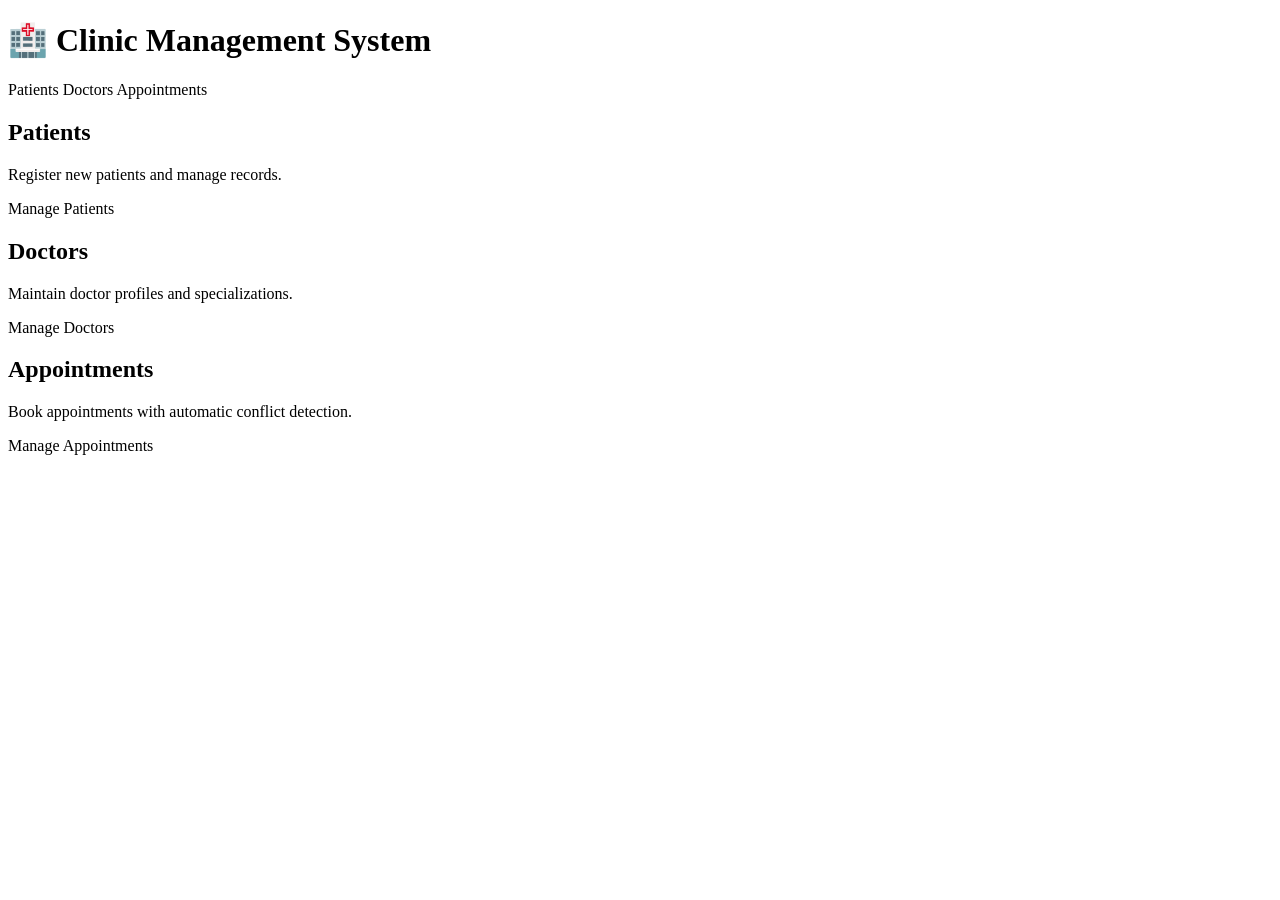
<file: clinic-management-system/src/main/resources/templates/index.html>
<!DOCTYPE html>
<html lang="en" xmlns:th="http://www.thymeleaf.org">
<head>
    <meta charset="UTF-8">
    <title>Clinic Management System</title>
    <link rel="stylesheet" th:href="@{/css/style.css}">
</head>
<body>
<header class="navbar">
    <h1>🏥 Clinic Management System</h1>
    <nav>
        <a th:href="@{/patients}">Patients</a>
        <a th:href="@{/doctors}">Doctors</a>
        <a th:href="@{/appointments}">Appointments</a>
    </nav>
</header>

<main class="dashboard">
    <div class="card">
        <h2>Patients</h2>
        <p>Register new patients and manage records.</p>
        <a class="btn" th:href="@{/patients}">Manage Patients</a>
    </div>
    <div class="card">
        <h2>Doctors</h2>
        <p>Maintain doctor profiles and specializations.</p>
        <a class="btn" th:href="@{/doctors}">Manage Doctors</a>
    </div>
    <div class="card">
        <h2>Appointments</h2>
        <p>Book appointments with automatic conflict detection.</p>
        <a class="btn" th:href="@{/appointments}">Manage Appointments</a>
    </div>
</main>
</body>
</html>
</file>
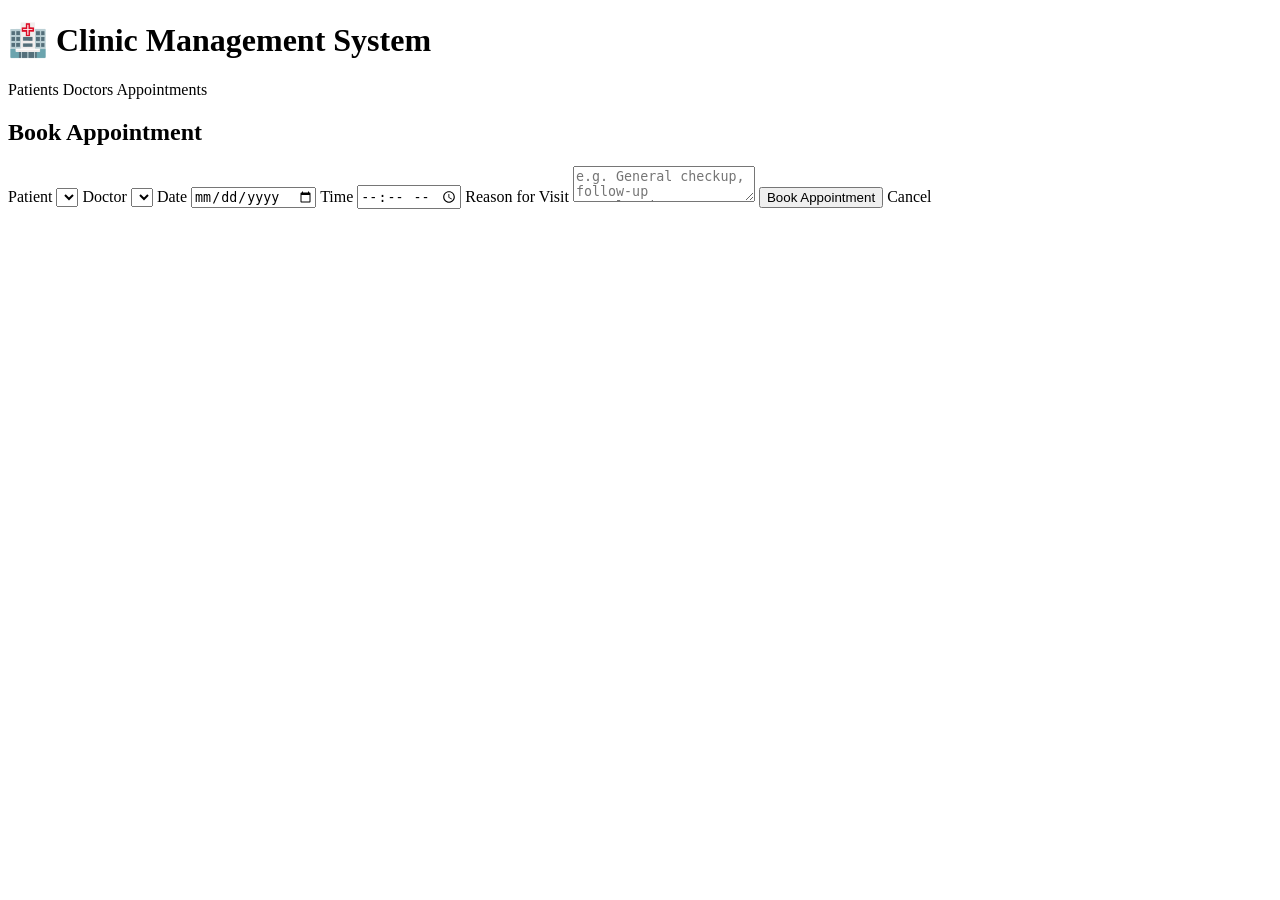
<file: clinic-management-system/src/main/resources/templates/appointment_form.html>
<!DOCTYPE html>
<html lang="en" xmlns:th="http://www.thymeleaf.org">
<head>
    <meta charset="UTF-8">
    <title>Book Appointment</title>
    <link rel="stylesheet" th:href="@{/css/style.css}">
</head>
<body>
<header class="navbar">
    <h1>🏥 Clinic Management System</h1>
    <nav>
        <a th:href="@{/patients}">Patients</a>
        <a th:href="@{/doctors}">Doctors</a>
        <a th:href="@{/appointments}">Appointments</a>
    </nav>
</header>

<main class="content">
    <h2>Book Appointment</h2>

    <p class="error" th:if="${error}" th:text="${error}"></p>

    <form th:action="@{/appointments/save}" method="post" class="form">
        <label>Patient</label>
        <select name="patientId" required>
            <option th:each="p : ${patients}" th:value="${p.id}" th:text="${p.name}"></option>
        </select>

        <label>Doctor</label>
        <select name="doctorId" required>
            <option th:each="d : ${doctors}" th:value="${d.id}"
                    th:text="${d.name} + ' (' + ${d.specialization} + ')'"></option>
        </select>

        <label>Date</label>
        <input type="date" name="appointmentDate" required>

        <label>Time</label>
        <input type="time" name="appointmentTime" required>

        <label>Reason for Visit</label>
        <textarea name="reason" placeholder="e.g. General checkup, follow-up consultation"></textarea>

        <button type="submit" class="btn">Book Appointment</button>
        <a th:href="@{/appointments}" class="btn secondary">Cancel</a>
    </form>
</main>
</body>
</html>
</file>
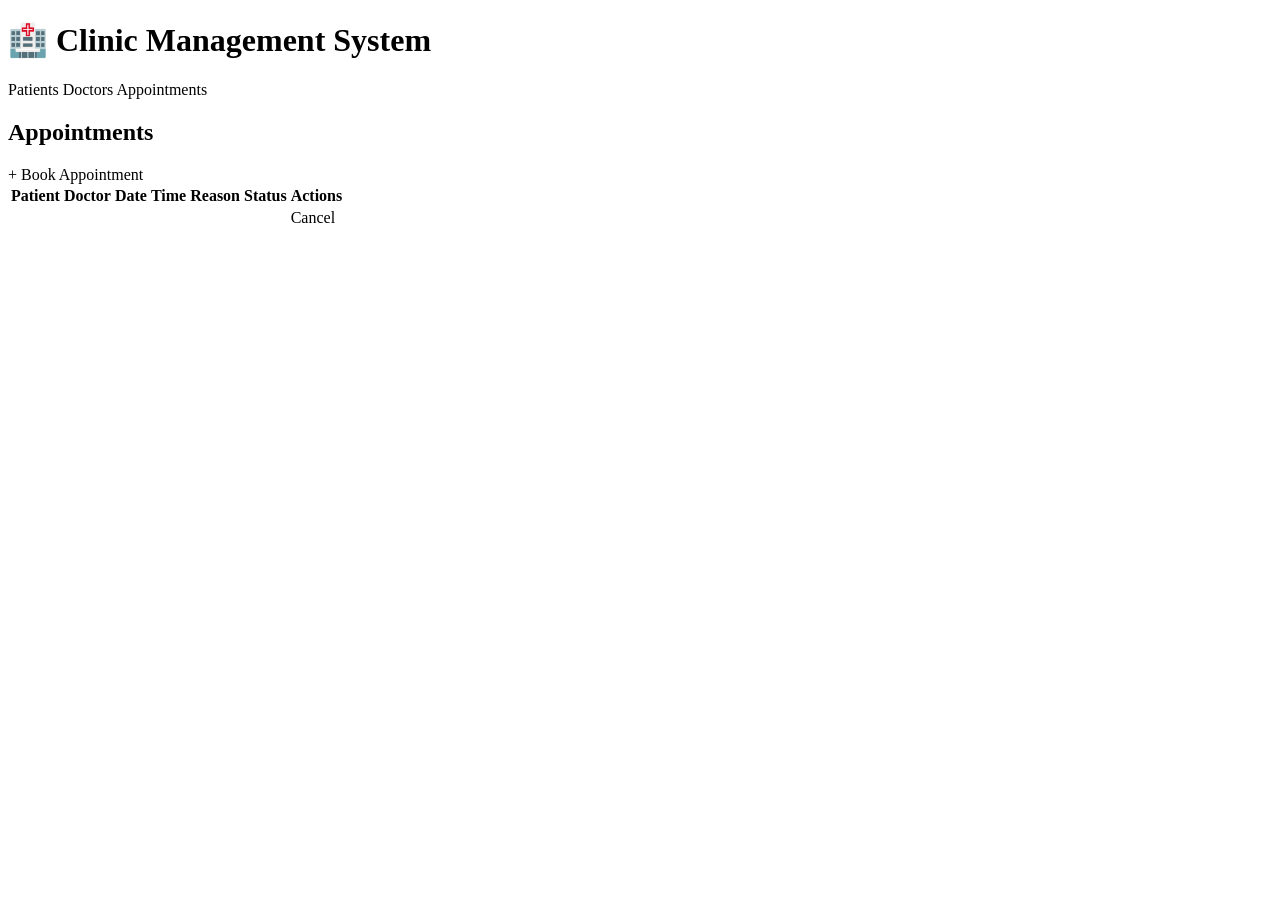
<file: clinic-management-system/src/main/resources/templates/appointments.html>
<!DOCTYPE html>
<html lang="en" xmlns:th="http://www.thymeleaf.org">
<head>
    <meta charset="UTF-8">
    <title>Appointments</title>
    <link rel="stylesheet" th:href="@{/css/style.css}">
</head>
<body>
<header class="navbar">
    <h1>🏥 Clinic Management System</h1>
    <nav>
        <a th:href="@{/patients}">Patients</a>
        <a th:href="@{/doctors}">Doctors</a>
        <a th:href="@{/appointments}">Appointments</a>
    </nav>
</header>

<main class="content">
    <div class="content-header">
        <h2>Appointments</h2>
        <a class="btn" th:href="@{/appointments/new}">+ Book Appointment</a>
    </div>

    <table>
        <thead>
        <tr>
            <th>Patient</th>
            <th>Doctor</th>
            <th>Date</th>
            <th>Time</th>
            <th>Reason</th>
            <th>Status</th>
            <th>Actions</th>
        </tr>
        </thead>
        <tbody>
        <tr th:each="appt : ${appointments}">
            <td th:text="${appt.patient.name}"></td>
            <td th:text="${appt.doctor.name}"></td>
            <td th:text="${appt.appointmentDate}"></td>
            <td th:text="${appt.appointmentTime}"></td>
            <td th:text="${appt.reason}"></td>
            <td th:text="${appt.status}"></td>
            <td>
                <a th:href="@{/appointments/delete/{id}(id=${appt.id})}"
                   onclick="return confirm('Cancel this appointment?');">Cancel</a>
            </td>
        </tr>
        </tbody>
    </table>
</main>
</body>
</html>
</file>
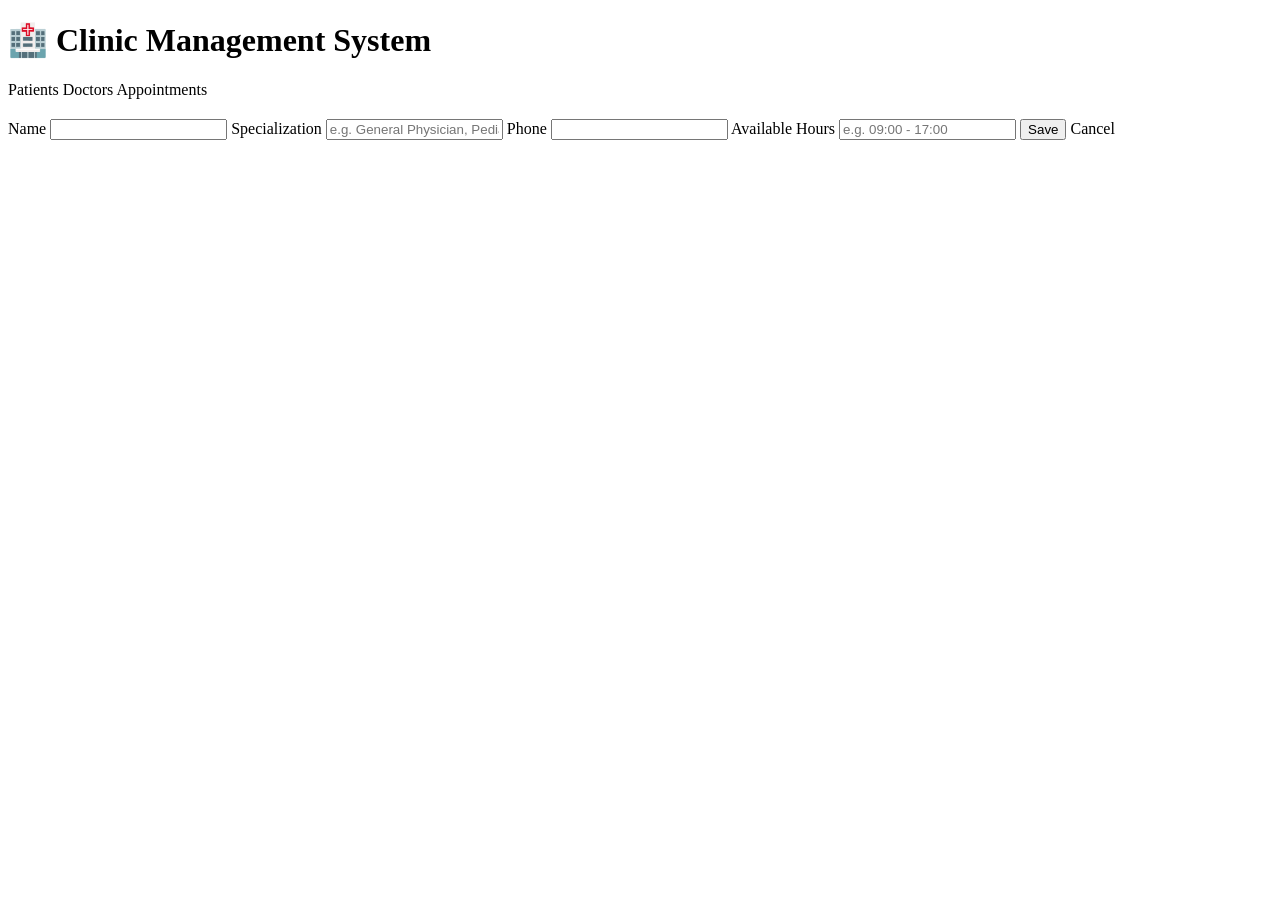
<file: clinic-management-system/src/main/resources/templates/doctor_form.html>
<!DOCTYPE html>
<html lang="en" xmlns:th="http://www.thymeleaf.org">
<head>
    <meta charset="UTF-8">
    <title>Doctor Form</title>
    <link rel="stylesheet" th:href="@{/css/style.css}">
</head>
<body>
<header class="navbar">
    <h1>🏥 Clinic Management System</h1>
    <nav>
        <a th:href="@{/patients}">Patients</a>
        <a th:href="@{/doctors}">Doctors</a>
        <a th:href="@{/appointments}">Appointments</a>
    </nav>
</header>

<main class="content">
    <h2 th:text="${doctor.id} != null ? 'Edit Doctor' : 'Add Doctor'"></h2>

    <form th:action="@{/doctors/save}" th:object="${doctor}" method="post" class="form">
        <input type="hidden" th:field="*{id}">

        <label>Name</label>
        <input type="text" th:field="*{name}" required>
        <span class="error" th:if="${#fields.hasErrors('name')}" th:errors="*{name}"></span>

        <label>Specialization</label>
        <input type="text" th:field="*{specialization}" required placeholder="e.g. General Physician, Pediatrician">
        <span class="error" th:if="${#fields.hasErrors('specialization')}" th:errors="*{specialization}"></span>

        <label>Phone</label>
        <input type="text" th:field="*{phone}">

        <label>Available Hours</label>
        <input type="text" th:field="*{availableHours}" placeholder="e.g. 09:00 - 17:00">

        <button type="submit" class="btn">Save</button>
        <a th:href="@{/doctors}" class="btn secondary">Cancel</a>
    </form>
</main>
</body>
</html>
</file>
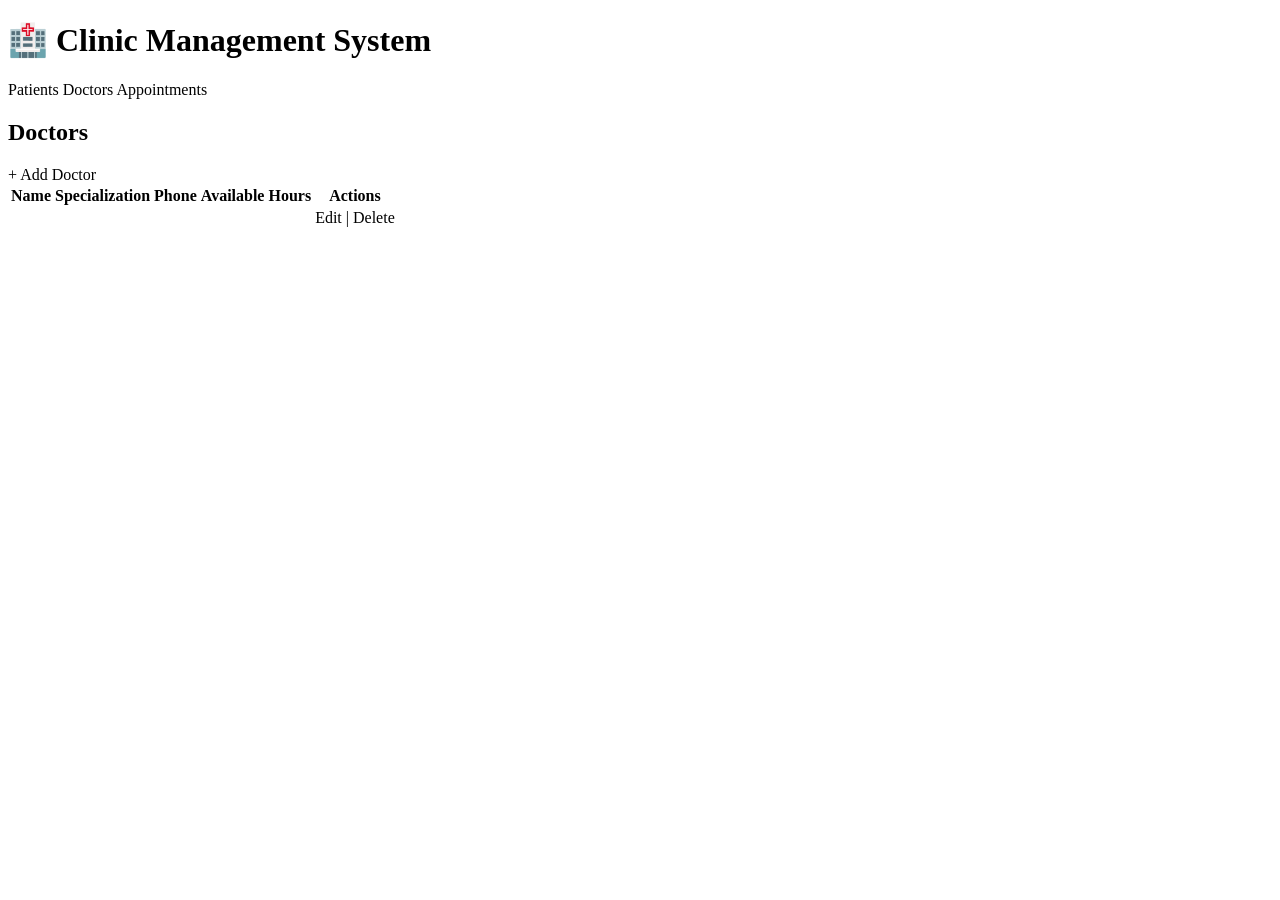
<file: clinic-management-system/src/main/resources/templates/doctors.html>
<!DOCTYPE html>
<html lang="en" xmlns:th="http://www.thymeleaf.org">
<head>
    <meta charset="UTF-8">
    <title>Doctors</title>
    <link rel="stylesheet" th:href="@{/css/style.css}">
</head>
<body>
<header class="navbar">
    <h1>🏥 Clinic Management System</h1>
    <nav>
        <a th:href="@{/patients}">Patients</a>
        <a th:href="@{/doctors}">Doctors</a>
        <a th:href="@{/appointments}">Appointments</a>
    </nav>
</header>

<main class="content">
    <div class="content-header">
        <h2>Doctors</h2>
        <a class="btn" th:href="@{/doctors/new}">+ Add Doctor</a>
    </div>

    <table>
        <thead>
        <tr>
            <th>Name</th>
            <th>Specialization</th>
            <th>Phone</th>
            <th>Available Hours</th>
            <th>Actions</th>
        </tr>
        </thead>
        <tbody>
        <tr th:each="doctor : ${doctors}">
            <td th:text="${doctor.name}"></td>
            <td th:text="${doctor.specialization}"></td>
            <td th:text="${doctor.phone}"></td>
            <td th:text="${doctor.availableHours}"></td>
            <td>
                <a th:href="@{/doctors/edit/{id}(id=${doctor.id})}">Edit</a> |
                <a th:href="@{/doctors/delete/{id}(id=${doctor.id})}"
                   onclick="return confirm('Delete this doctor?');">Delete</a>
            </td>
        </tr>
        </tbody>
    </table>
</main>
</body>
</html>
</file>
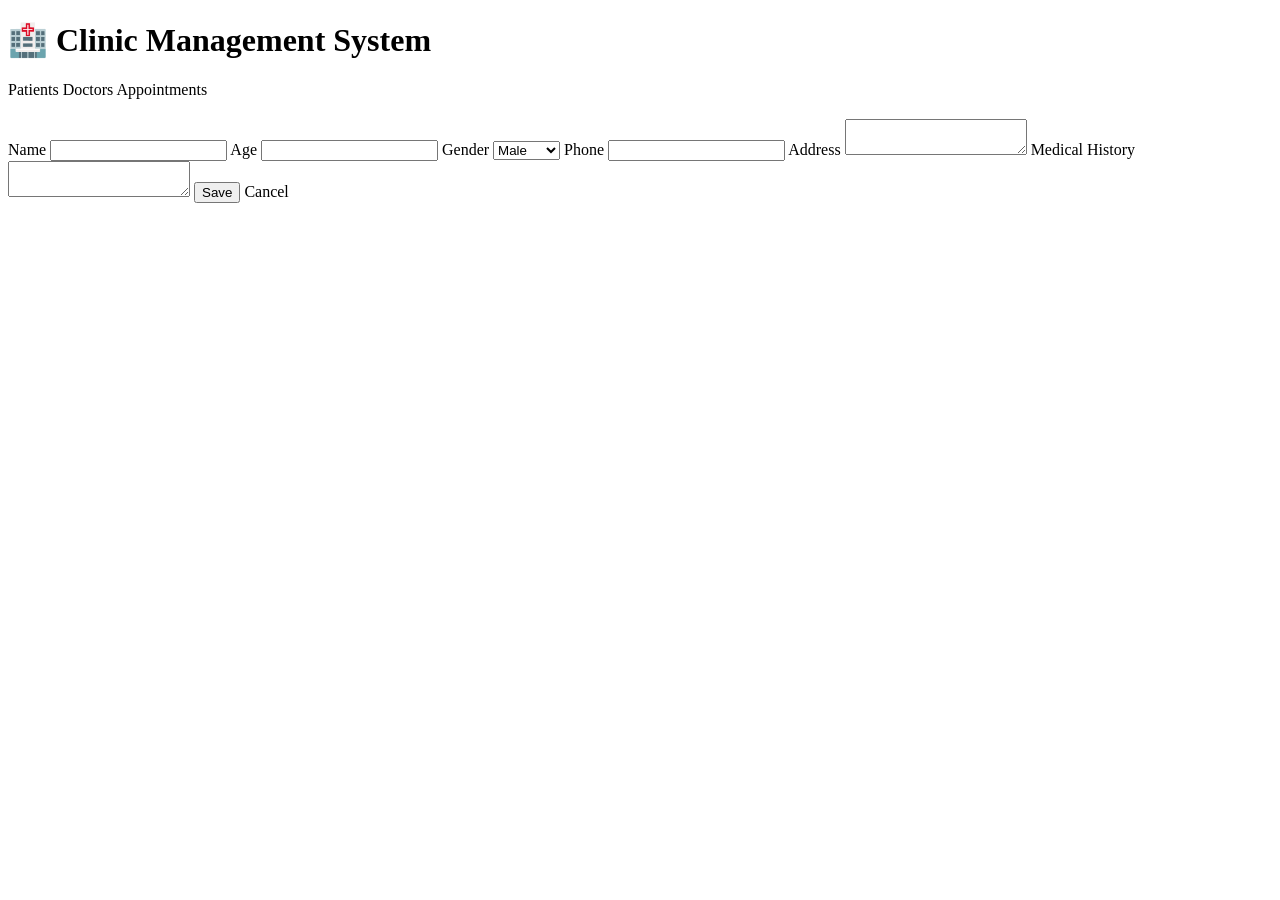
<file: clinic-management-system/src/main/resources/templates/patient_form.html>
<!DOCTYPE html>
<html lang="en" xmlns:th="http://www.thymeleaf.org">
<head>
    <meta charset="UTF-8">
    <title>Patient Form</title>
    <link rel="stylesheet" th:href="@{/css/style.css}">
</head>
<body>
<header class="navbar">
    <h1>🏥 Clinic Management System</h1>
    <nav>
        <a th:href="@{/patients}">Patients</a>
        <a th:href="@{/doctors}">Doctors</a>
        <a th:href="@{/appointments}">Appointments</a>
    </nav>
</header>

<main class="content">
    <h2 th:text="${patient.id} != null ? 'Edit Patient' : 'Add Patient'"></h2>

    <form th:action="@{/patients/save}" th:object="${patient}" method="post" class="form" onsubmit="return validateForm()">
        <input type="hidden" th:field="*{id}">

        <label>Name</label>
        <input type="text" id="name" th:field="*{name}" required>
        <span class="error" th:if="${#fields.hasErrors('name')}" th:errors="*{name}"></span>

        <label>Age</label>
        <input type="number" id="age" th:field="*{age}" min="0" required>
        <span class="error" th:if="${#fields.hasErrors('age')}" th:errors="*{age}"></span>

        <label>Gender</label>
        <select th:field="*{gender}">
            <option value="Male">Male</option>
            <option value="Female">Female</option>
            <option value="Other">Other</option>
        </select>

        <label>Phone</label>
        <input type="text" id="phone" th:field="*{phone}" required>
        <span class="error" th:if="${#fields.hasErrors('phone')}" th:errors="*{phone}"></span>

        <label>Address</label>
        <textarea th:field="*{address}"></textarea>

        <label>Medical History</label>
        <textarea th:field="*{medicalHistory}"></textarea>

        <button type="submit" class="btn">Save</button>
        <a th:href="@{/patients}" class="btn secondary">Cancel</a>
    </form>
</main>

<script th:src="@{/js/script.js}"></script>
</body>
</html>
</file>
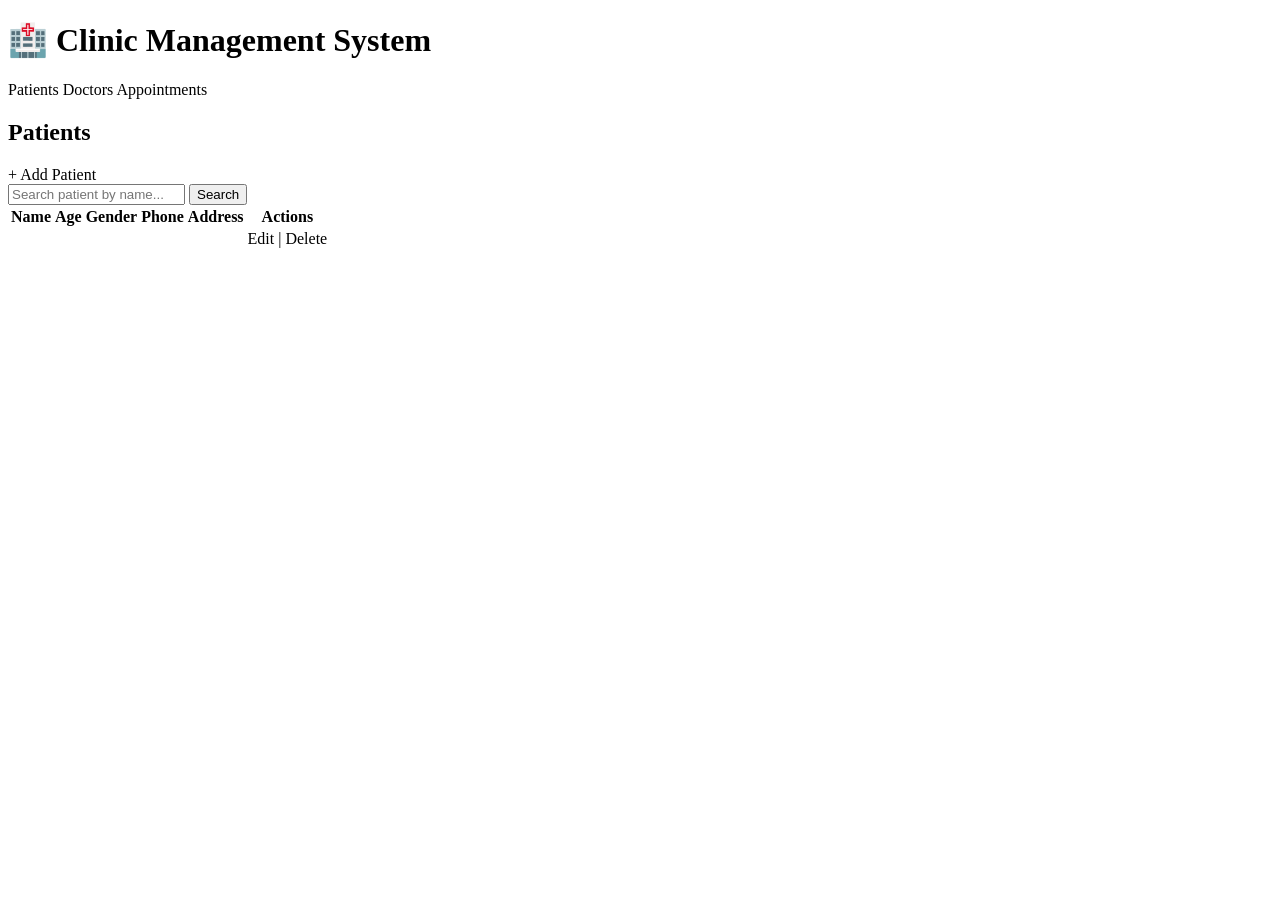
<file: clinic-management-system/src/main/resources/templates/patients.html>
<!DOCTYPE html>
<html lang="en" xmlns:th="http://www.thymeleaf.org">
<head>
    <meta charset="UTF-8">
    <title>Patients</title>
    <link rel="stylesheet" th:href="@{/css/style.css}">
</head>
<body>
<header class="navbar">
    <h1>🏥 Clinic Management System</h1>
    <nav>
        <a th:href="@{/patients}">Patients</a>
        <a th:href="@{/doctors}">Doctors</a>
        <a th:href="@{/appointments}">Appointments</a>
    </nav>
</header>

<main class="content">
    <div class="content-header">
        <h2>Patients</h2>
        <a class="btn" th:href="@{/patients/new}">+ Add Patient</a>
    </div>

    <form th:action="@{/patients}" method="get" class="search-bar">
        <input type="text" name="search" placeholder="Search patient by name..." th:value="${search}">
        <button type="submit">Search</button>
    </form>

    <table>
        <thead>
        <tr>
            <th>Name</th>
            <th>Age</th>
            <th>Gender</th>
            <th>Phone</th>
            <th>Address</th>
            <th>Actions</th>
        </tr>
        </thead>
        <tbody>
        <tr th:each="patient : ${patients}">
            <td th:text="${patient.name}"></td>
            <td th:text="${patient.age}"></td>
            <td th:text="${patient.gender}"></td>
            <td th:text="${patient.phone}"></td>
            <td th:text="${patient.address}"></td>
            <td>
                <a th:href="@{/patients/edit/{id}(id=${patient.id})}">Edit</a> |
                <a th:href="@{/patients/delete/{id}(id=${patient.id})}"
                   onclick="return confirm('Delete this patient record?');">Delete</a>
            </td>
        </tr>
        </tbody>
    </table>
</main>
</body>
</html>
</file>
